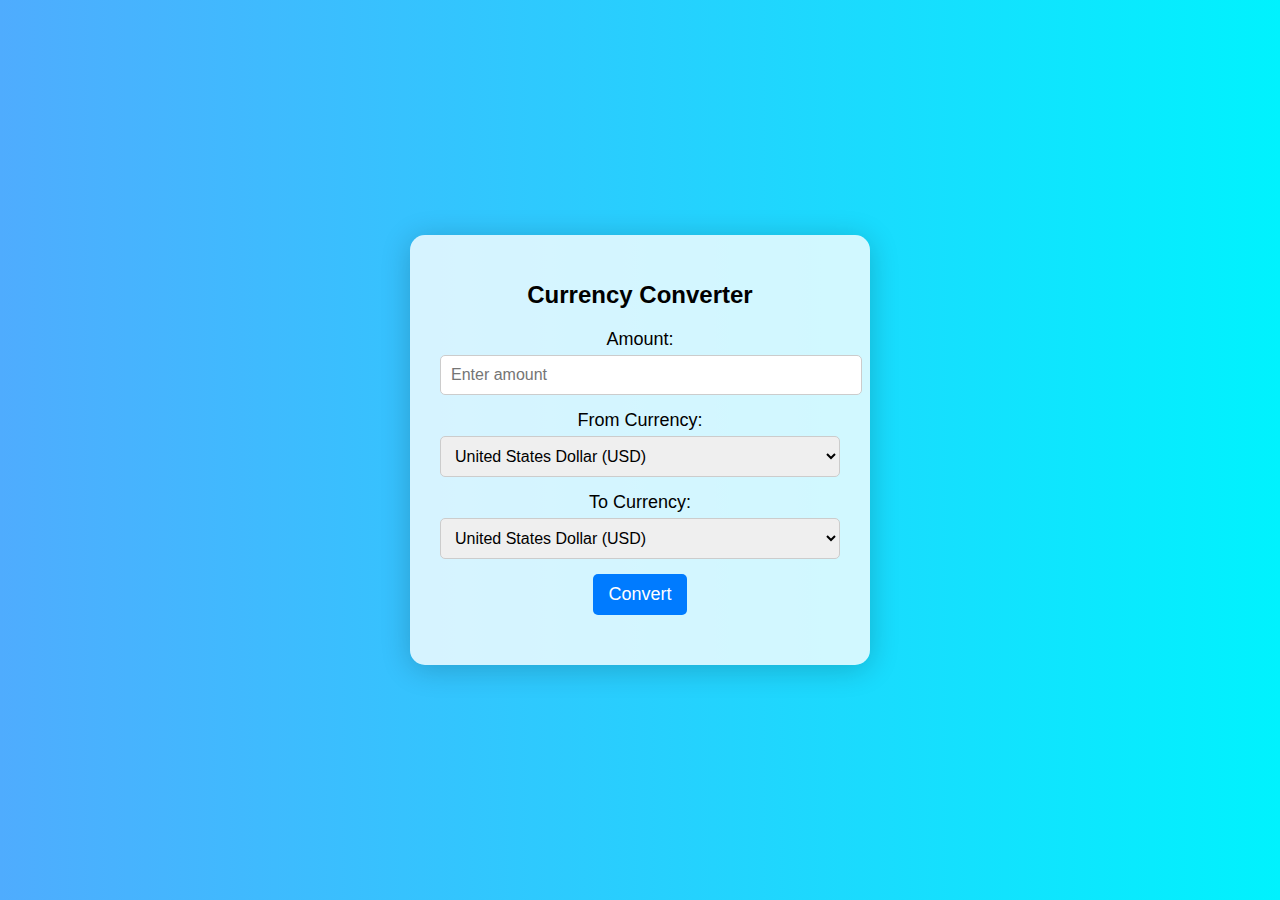
<file: index.html>
<!DOCTYPE html>
<html lang="en">
<head>
    <meta charset="UTF-8">
    <meta name="viewport" content="width=device-width, initial-scale=1.0">
    <link rel="stylesheet" href="styles.css">
    <title>Currency Converter</title>
</head>
<body>
    <div class="container">
        <h1 class="title">Currency Converter</h1>
        <div class="form-group">
            <label class="label" for="amount">Amount:</label>
            <input type="number" id="amount" class="input" placeholder="Enter amount" required>
        </div>
        <div class="form-group">
            <label class="label" for="fromCurrency">From Currency:</label>
            <select id="fromCurrency" class="select">
                <option value="USD">United States Dollar (USD)</option>
                <option value="EUR">Euro (EUR)</option>
                <option value="GBP">British Pound (GBP)</option>
                <option value="AUD">Australian Dollar (AUD)</option>
                <option value="CAD">Canadian Dollar (CAD)</option>
                <option value="INR">Indian Rupee (INR)</option>
                <option value="JPY">Japanese Yen (JPY)</option>
                <option value="CHF">Swiss Franc (CHF)</option>
                <option value="CNY">Chinese Yuan (CNY)</option>
                <option value="ZAR">South African Rand (ZAR)</option>
                <option value="HKD">Hong Kong Dollar (HKD)</option>
                <option value="SGD">Singapore Dollar (SGD)</option>
                <option value="NZD">New Zealand Dollar (NZD)</option>
                <!-- Add more currency options here -->
            </select>
        </div>
        <div class="form-group">
            <label class="label" for="toCurrency">To Currency:</label>
            <select id="toCurrency" class="select">
                <option value="USD">United States Dollar (USD)</option>
                <option value="EUR">Euro (EUR)</option>
                <option value="GBP">British Pound (GBP)</option>
                <option value="AUD">Australian Dollar (AUD)</option>
                <option value="CAD">Canadian Dollar (CAD)</option>
                <option value="INR">Indian Rupee (INR)</option>
                <option value="JPY">Japanese Yen (JPY)</option>
                <option value="CHF">Swiss Franc (CHF)</option>
                <option value="CNY">Chinese Yuan (CNY)</option>
                <option value="ZAR">South African Rand (ZAR)</option>
                <option value="HKD">Hong Kong Dollar (HKD)</option>
                <option value="SGD">Singapore Dollar (SGD)</option>
                <option value="NZD">New Zealand Dollar (NZD)</option>
                <!-- Add more currency options here -->
            </select>
        </div>
        <button id="convertButton" class="button">Convert</button>
        <div class="result" id="result"></div>
    </div>
    <script src="script.js"></script>
</body>
</html>
</file>
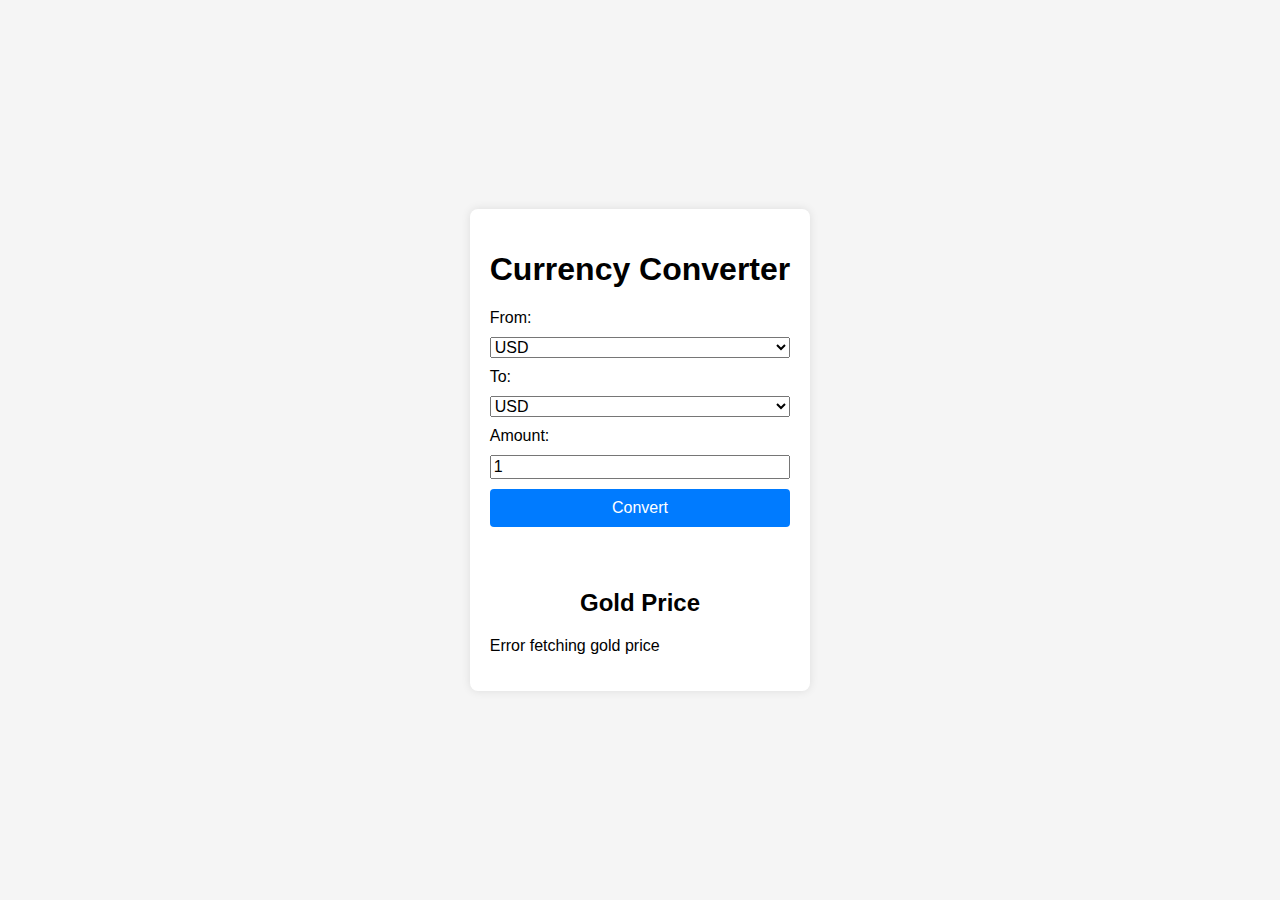
<file: frontend.html>
<!DOCTYPE html>
<html lang="en">
<head>
    <meta charset="UTF-8">
    <meta name="viewport" content="width=device-width, initial-scale=1.0">
    <title>Currency Converter</title>
    <link rel="stylesheet" href="frontend.css">
</head>
<body>
    <div class="container">
        <h1>Currency Converter</h1>
        <div class="converter">
            <label for="from-currency">From:</label>
            <select id="from-currency">
                <!-- Currency options will be populated by JavaScript -->
            </select>

            <label for="to-currency">To:</label>
            <select id="to-currency">
                <!-- Currency options will be populated by JavaScript -->
            </select>

            <label for="amount">Amount:</label>
            <input type="number" id="amount" value="1">

            <button id="convert-btn">Convert</button>

            <p id="result"></p>
        </div>

        <h2>Gold Price</h2>
        <p id="gold-price">Loading...</p>
    </div>

    <script src="frontend.js"></script>
</body>
</html>
</file>
<file: styles.css>
/* styles.css */
body {
    margin: 0;
    font-family: Arial, sans-serif;
    display: flex;
    align-items: center;
    justify-content: center;
    height: 100vh;
    background: linear-gradient(to right, #4facfe, #00f2fe);
    animation: backgroundAnimation 15s ease infinite;
}

@keyframes backgroundAnimation {
    0% { background: linear-gradient(to right, #4facfe, #00f2fe); }
    50% { background: linear-gradient(to right, #00f2fe, #4facfe); }
    100% { background: linear-gradient(to right, #4facfe, #00f2fe); }
}

.container {
    background-color: rgba(255, 255, 255, 0.8);
    border-radius: 15px;
    padding: 30px;
    box-shadow: 0 4px 30px rgba(0, 0, 0, 0.2);
    text-align: center;
    width: 400px;
    animation: slideIn 1s ease;
}

@keyframes slideIn {
    from {
        transform: translateY(-20px);
        opacity: 0;
    }
    to {
        transform: translateY(0);
        opacity: 1;
    }
}

.title {
    font-size: 24px;
    margin-bottom: 20px;
}

.label {
    font-size: 18px;
    margin-bottom: 5px;
    display: block;
}

.input, .select {
    width: 100%;
    padding: 10px;
    font-size: 16px;
    border: 1px solid #ccc;
    border-radius: 5px;
    margin-bottom: 15px;
}

.button {
    background-color: #007bff;
    color: white;
    padding: 10px 15px;
    border: none;
    border-radius: 5px;
    cursor: pointer;
    font-size: 18px;
    transition: background-color 0.3s;
}

.button:hover {
    background-color: #0056b3;
}

.result {
    font-size: 20px;
    margin-top: 20px;
    color: #333;
}
</file>
<file: frontend.css>
body {
    font-family: Arial, sans-serif;
    display: flex;
    justify-content: center;
    align-items: center;
    height: 100vh;
    margin: 0;
    background-color: #f5f5f5;
}

.container {
    background: white;
    padding: 20px;
    border-radius: 8px;
    box-shadow: 0 0 10px rgba(0, 0, 0, 0.1);
}

h1, h2 {
    text-align: center;
}

.converter {
    display: flex;
    flex-direction: column;
    gap: 10px;
}

label, select, input, button {
    font-size: 16px;
}

button {
    background-color: #007BFF;
    color: white;
    border: none;
    padding: 10px;
    border-radius: 4px;
    cursor: pointer;
}

button:hover {
    background-color: #0056b3;
}
</file>
